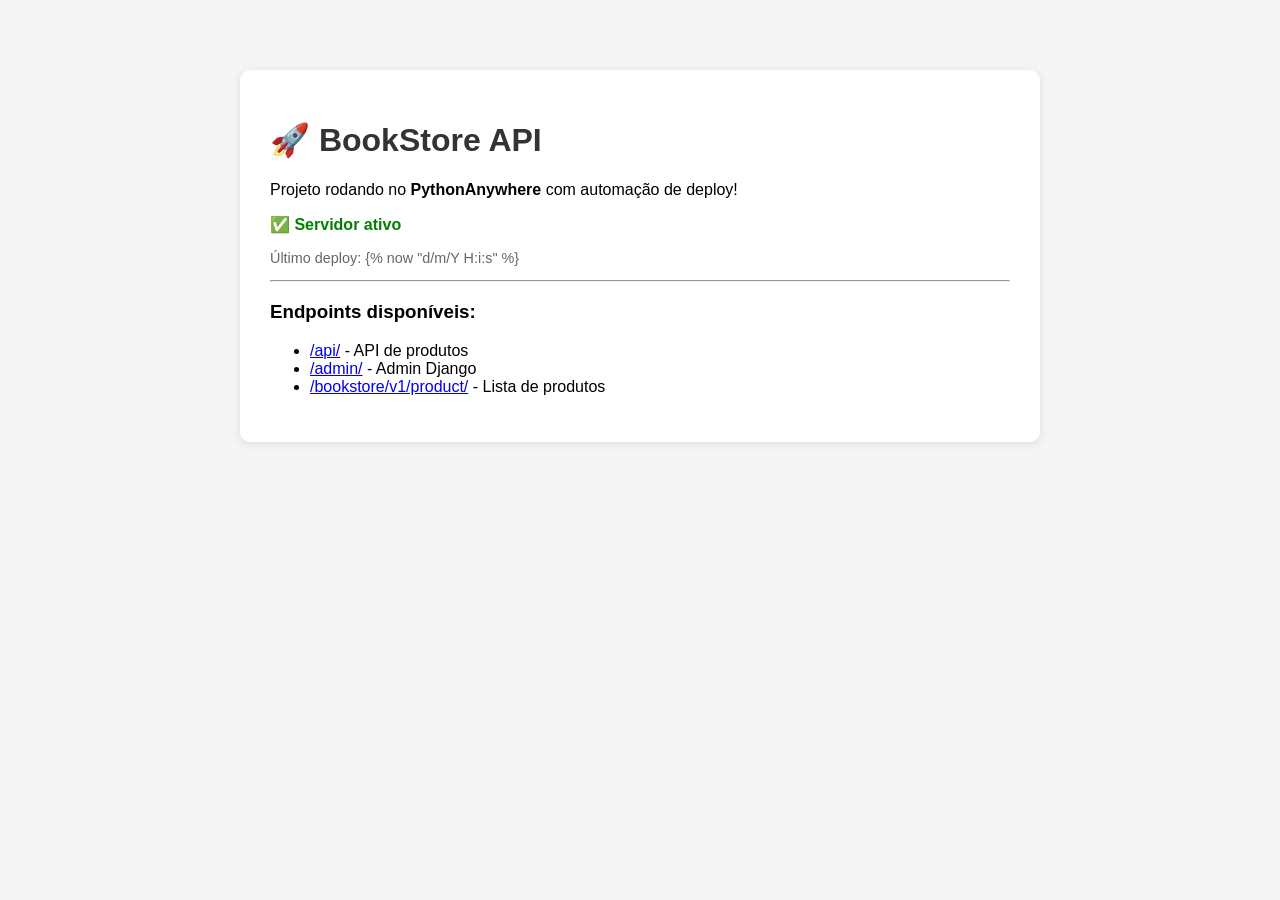
<file: bookstore/templates/hello_world.html>
<!DOCTYPE html>
<html>
<head>
    <title>BookStore API - PythonAnywhere</title>
    <style>
        body {
            font-family: Arial, sans-serif;
            max-width: 800px;
            margin: 50px auto;
            padding: 20px;
            background-color: #f5f5f5;
        }
        .container {
            background-color: white;
            padding: 30px;
            border-radius: 10px;
            box-shadow: 0 2px 10px rgba(0,0,0,0.1);
        }
        h1 { color: #333; }
        .status { color: green; font-weight: bold; }
        .date { color: #666; font-size: 0.9em; }
    </style>
</head>
<body>
    <div class="container">
        <h1>🚀 BookStore API</h1>
        <p>Projeto rodando no <strong>PythonAnywhere</strong> com automação de deploy!</p>
        <p class="status">✅ Servidor ativo</p>
        <p class="date">Último deploy: {% now "d/m/Y H:i:s" %}</p>
        <hr>
        <h3>Endpoints disponíveis:</h3>
        <ul>
            <li><a href="/api/">/api/</a> - API de produtos</li>
            <li><a href="/admin/">/admin/</a> - Admin Django</li>
            <li><a href="/bookstore/v1/product/">/bookstore/v1/product/</a> - Lista de produtos</li>
        </ul>
    </div>
</body>
</html>
</file>
